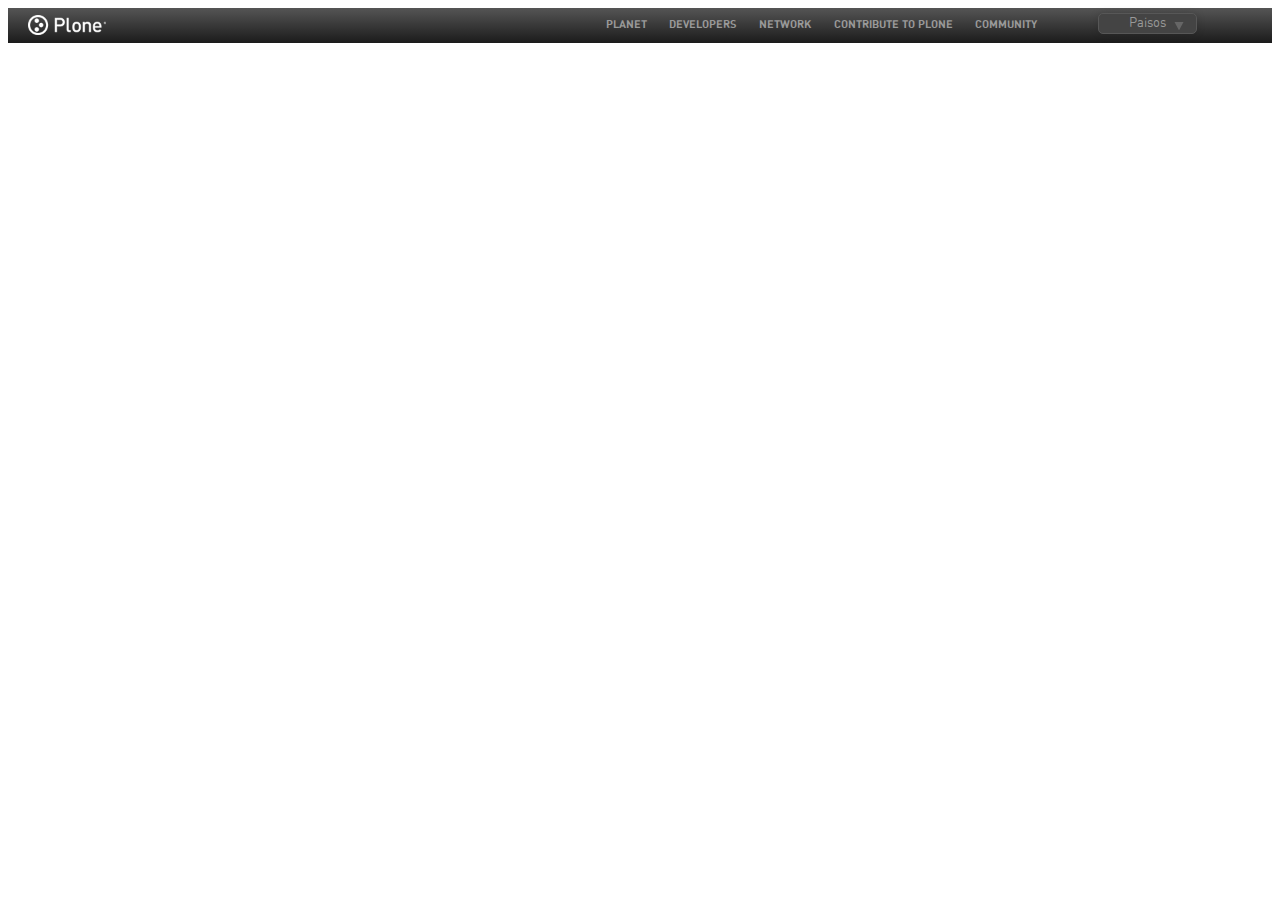
<file: implementation/mockup.html>
<html>
  <head>
    <script src="http://ajax.googleapis.com/ajax/libs/jquery/1.7.2/jquery.min.js"></script>
    <meta name="viewport" content="width=device-width">
  </head>

  <body>
    <div id="topbarcontainer"></div>
    <script src="/implementation/js/topbar_load.js"></script>
  </body>
</html>
</file>
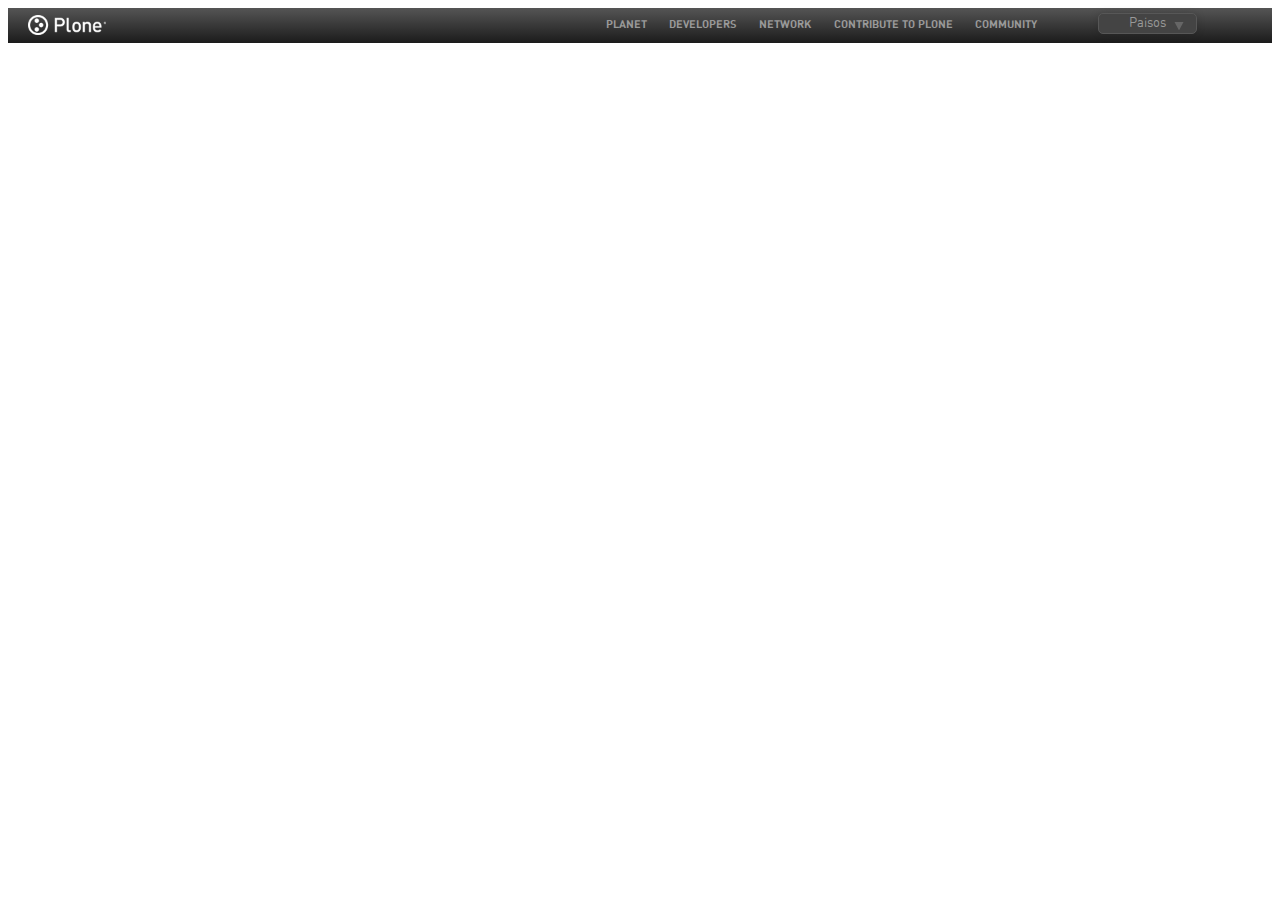
<file: mockup/mockup.html>
<html>
    <head>
        <link href="fonts/stylesheet.css" rel="stylesheet">
        <script src="http://ajax.googleapis.com/ajax/libs/jquery/1.7.2/jquery.min.js"></script>
        <meta name="viewport" content="width=device-width">
        <style>
            #plone-global-topbar-wrapper {
                width: 100%; 
                background: #555555; /* Old browsers */
                background: -moz-linear-gradient(top,  #555555 0%, #1b1b1b 100%); /* FF3.6+ */
                background: -webkit-gradient(linear, left top, left bottom, color-stop(0%,#555555), color-stop(100%,#1b1b1b)); /* Chrome,Safari4+ */
                background: -webkit-linear-gradient(top,  #555555 0%,#1b1b1b 100%); /* Chrome10+,Safari5.1+ */
                background: -o-linear-gradient(top,  #555555 0%,#1b1b1b 100%); /* Opera 11.10+ */
                background: -ms-linear-gradient(top,  #555555 0%,#1b1b1b 100%); /* IE10+ */
                background: linear-gradient(to bottom,  #555555 0%,#1b1b1b 100%); /* W3C */
                filter: progid:DXImageTransform.Microsoft.gradient( startColorstr='#555555', endColorstr='#1b1b1b',GradientType=0 ); /* IE6-9 */

                margin: 0; 
                padding: 0; 
                display: inline-block;
            }
            #plone-global-topbar-iframe{
                padding: 5px 20px 5px 20px;
                height:25px;
            }

            .mostrar_mobile {
                display: block !important;
            }

            /* Main links */ 

            #plone-global-topbar-mainlinks {
                float: right; 
                width: 60%; 
                margin-top: 0px;
                
            }
            #plone-global-topbar-mainlinks ul {   
                list-style: none outside none;
                float: right; 
                margin: 0px;
                padding-right:20px;
                
            }
            #plone-global-topbar-mainlinks li {
                float:left;
                padding:0px 0px 0px 0px;
            }

            #links-select li:hover {
               background: #444444; /* Old browsers */
                background: -moz-linear-gradient(top,  #444444 0%, #3d3d3d 100%); /* FF3.6+ */
                background: -webkit-gradient(linear, left top, left bottom, color-stop(0%,#444444), color-stop(100%,#3d3d3d)); /* Chrome,Safari4+ */
                background: -webkit-linear-gradient(top,  #444444 0%,#3d3d3d 100%); /* Chrome10+,Safari5.1+ */
                background: -o-linear-gradient(top,  #444444 0%,#3d3d3d 100%); /* Opera 11.10+ */
                background: -ms-linear-gradient(top,  #444444 0%,#3d3d3d 100%); /* IE10+ */
                background: linear-gradient(to bottom,  #444444 0%,#3d3d3d 100%); /* W3C */
                filter: progid:DXImageTransform.Microsoft.gradient( startColorstr='#444444', endColorstr='#3d3d3d',GradientType=0 ); /* IE6-9 */

            }
            #links-select li:hover a {
                color: #FFFFFF;
            }
            #links-select li a {
                color: #999;
                font-size:0.7em;
                font-family: 'dinbold';
                display: block;
                padding: 6px 1em;
                text-decoration: none;
            }
            #links-select li:hover > .caixa-desplegada {
                display: inline-block;
                position: absolute;
                /*top: 100%;*/
            }



            

            /* caixa desplegada */ 
            .caixa-desplegada{
                display: none; 
                background: #3d3d3d; /* Old browsers */
                background: -moz-linear-gradient(top,  #3d3d3d 0%, #444444 100%); /* FF3.6+ */
                background: -webkit-gradient(linear, left top, left bottom, color-stop(0%,#3d3d3d), color-stop(100%,#444444)); /* Chrome,Safari4+ */
                background: -webkit-linear-gradient(top,  #3d3d3d 0%,#444444 100%); /* Chrome10+,Safari5.1+ */
                background: -o-linear-gradient(top,  #3d3d3d 0%,#444444 100%); /* Opera 11.10+ */
                background: -ms-linear-gradient(top,  #3d3d3d 0%,#444444 100%); /* IE10+ */
                background: linear-gradient(to bottom,  #3d3d3d 0%,#444444 100%); /* W3C */
                filter: progid:DXImageTransform.Microsoft.gradient( startColorstr='#3d3d3d', endColorstr='#444444',GradientType=0 ); /* IE6-9 */

                border-radius: 0px 5px 5px 5px;
                padding: 30;
                position: absolute;
                /*top: 100%;*/
            }
            .caixa-desplegada h2 {
                font-family: 'dinlight';
                color: #fff;
                font-weight:normal;
                margin-top: 0px;
                margin-bottom: 0px;
            }
            .caixa-desplegada hr {
                border: 0;
                color: #666;
                background-color: #666;
                height: 1px;
            }
            .columnna-caixa-desplegada{
                display: inline-block;
                position: relative;
                width: auto;
                float: left;
            }
            .columnna-caixa-desplegada h5{
                font-family: 'dinlight';
                color: #999;
                font-weight:normal;
                padding-left: 10px;
                margin-bottom: 5px;
            }
            .columnna-caixa-desplegada ul {         
                border-radius: 0 0 0 0;
                padding: 0 !important;
                display: inline-block !important;
                border-right:none!important;

            }
            .columnna-caixa-desplegada ul li {

                float: none !important;
                position: relative;
                text-align:left;
            }
            .columnna-caixa-desplegada ul li a {
                font-weight:normal;
                font-family: 'dinbold';
                display: block; 
                padding: 10px 40px 10px 10px !important;
                font-size: 0.8em !important;
            }
            .columnna-caixa-desplegada ul li a:hover {
                background: #3d3d3d; /* Old browsers */
                background: -moz-linear-gradient(top,  #3d3d3d 0%, #323232 100%); /* FF3.6+ */
                background: -webkit-gradient(linear, left top, left bottom, color-stop(0%,#3d3d3d), color-stop(100%,#323232)); /* Chrome,Safari4+ */
                background: -webkit-linear-gradient(top,  #3d3d3d 0%,#323232 100%); /* Chrome10+,Safari5.1+ */
                background: -o-linear-gradient(top,  #3d3d3d 0%,#323232 100%); /* Opera 11.10+ */
                background: -ms-linear-gradient(top,  #3d3d3d 0%,#323232 100%); /* IE10+ */
                background: linear-gradient(to bottom,  #3d3d3d 0%,#323232 100%); /* W3C */
                filter: progid:DXImageTransform.Microsoft.gradient( startColorstr='#3d3d3d', endColorstr='#323232',GradientType=0 ); /* IE6-9 */

            }





            /* Logo */ 
            #plone-global-topbar-logo {
                float: left; 
                width: 10%;
            }

            #plone-global-topbar-logo img{
                margin-top: 2px;
                height:20px;
            }


           




            /* Paisos */ 

            #plone-global-topbar-sites{
                float: right; 
                margin-bottom: 2px;
                width: 15%;
            }


            #sites-select{
                padding-left: 30px;
            }
            #sites-select ul ul {
                display: none;
            }
            #sites-select ul li:hover > ul {
                display: block;
            }
            #sites-select ul {
                background: #444444;
                border-radius: 5px;
                box-shadow: 0 0 9px rgba(0, 0, 0, 0.15);
                display: inline-table;
                list-style: none outside none;
                padding: 0 10px;
                border:1px solid #575757;
                position: relative;
                margin: 0px 0px 0px 0px;
                
            }
            #sites-select ul:after {
                clear: both;
                content: "";
                display: block;
            }
            #sites-select ul li {
                float: left;
            }
            #sites-select ul li:hover {
                background: no;
            }
            #sites-select ul li:hover a {
                color: #FFFFFF;
            }
            #sites-select li a {
                background: url("img/arrow.png") no-repeat scroll 10px 6px;
                background-position:65px 8px;
                color: #999;
                font-family: 'dinregular';
                font-weight:normal;
                font-size:0.8em;
                display: block;
                padding: 3px 20px;
                text-decoration: none;
            }
            #sites-select ul li a:hover {
                background: url("img/arrow.png") no-repeat scroll 10px 6px;
                background-position:65px 8px;
            }
            #sites-select ul ul {
                background: #3d3d3d; /* Old browsers */
                background: -moz-linear-gradient(top,  #3d3d3d 0%, #444444 100%); /* FF3.6+ */
                background: -webkit-gradient(linear, left top, left bottom, color-stop(0%,#3d3d3d), color-stop(100%,#444444)); /* Chrome,Safari4+ */
                background: -webkit-linear-gradient(top,  #3d3d3d 0%,#444444 100%); /* Chrome10+,Safari5.1+ */
                background: -o-linear-gradient(top,  #3d3d3d 0%,#444444 100%); /* Opera 11.10+ */
                background: -ms-linear-gradient(top,  #3d3d3d 0%,#444444 100%); /* IE10+ */
                background: linear-gradient(to bottom,  #3d3d3d 0%,#444444 100%); /* W3C */
                filter: progid:DXImageTransform.Microsoft.gradient( startColorstr='#3d3d3d', endColorstr='#444444',GradientType=0 ); /* IE6-9 */

                border-radius: 5px 0px 5px 5px;
                padding: 30 !important;
                position: absolute;
                left:-77px;
                top: 18px;
                border:none !important;
            }
            #sites-select ul ul li {
                border-bottom: 1px solid #666;
                border-top: none;
                float: none;
                position: relative;
            }
            #sites-select ul ul li a {
                color: #FFFFFF;
                padding: 6px 30px;
                background-image: none;
            }
            #sites-select ul ul li a:hover {
                background: #3d3d3d; /* Old browsers */
                background: -moz-linear-gradient(top,  #3d3d3d 0%, #323232 100%); /* FF3.6+ */
                background: -webkit-gradient(linear, left top, left bottom, color-stop(0%,#3d3d3d), color-stop(100%,#323232)); /* Chrome,Safari4+ */
                background: -webkit-linear-gradient(top,  #3d3d3d 0%,#323232 100%); /* Chrome10+,Safari5.1+ */
                background: -o-linear-gradient(top,  #3d3d3d 0%,#323232 100%); /* Opera 11.10+ */
                background: -ms-linear-gradient(top,  #3d3d3d 0%,#323232 100%); /* IE10+ */
                background: linear-gradient(to bottom,  #3d3d3d 0%,#323232 100%); /* W3C */
                filter: progid:DXImageTransform.Microsoft.gradient( startColorstr='#3d3d3d', endColorstr='#323232',GradientType=0 ); /* IE6-9 */

            }


            /* Search */ 
            
            #search {
                margin:0px;        
            }
            #plone-global-topbar-searchbox {
                float: right; 
                width: 15%;#plone-global-topbar-mainlinks ul
            }

   
            /* TO OVERRIDE GOOGLE SEARCH ( TEMPORAL ) */

            .cse .gsc-control-cse, .gsc-control-cse {
                padding: 0px !important;
                background-color:   transparent!important;
                border: 1px solid transparent!important;
            }
            .gsc-input-box{
                height: 20px !important;
                border-radius: 5px!important;
                border: 1px solid transparent!important;
            }
            .cse .gsc-search-button input.gsc-search-button-v2, input.gsc-search-button-v2 {
                height: auro!important;
                margin-top: 2px;
                min-width: 13px;
                padding: 3px 17px!important;
                width: 13px;
            }
            .gsib_a {
                padding: 2px 10px !important;
            }
            table.gsc-search-box {
                margin-bottom: 0px!important;
            }
            input.gsc-search-button, input.gsc-search-button:hover, input.gsc-search-button:focus {
                background-color: #666!important;
                border-color: #888!important;
            }
            input.gsc-input {
                border: no!important;
                font-size: 11px!important;
                padding: 2px 0px!important;
                width: 99%!important;
                background-color: transparent!important;
                color: #666;
            }
            table.gsc-search-box td {
                vertical-align: top!important;
            }
            .cse .gsc-search-button input.gsc-search-button-v2, input.gsc-search-button-v2 {
                margin-top: 0px !important;
            }
            .gsc-search-box-tools .gsc-search-box .gsc-input {
                padding-right: 5px !important;
            }
            .gsst_a .gscb_a {
                color: #ccc!important;
            }
            #display_mobile {
                display: none;
            }

            @media only screen and (max-width:980px) {

                #plone-global-topbar-iframe {
                    height: 40px;
                    padding: 5px 20px 5px 20px;
                }

                #plone-global-topbar-logo {
                    width: 100%;
                }
                #plone-global-topbar-logo img{
                    padding-top: 4px;
                    height:30px;
                    margin-top: 0px;
                }
                #plone-global-topbar-logo a {
                    padding: 6px 30px 6px 30px;
                    margin-top: 4px;
                    background-color: #444!important;
                    border-radius: 5px 5px 5px 5px;
                    border: 1px solid #575757;
                    color: #999;
                    font-family: 'dinbold';
                    font-size: 0.9em;
                    text-decoration: none;
                }
                #plone-global-topbar-logo a:hover {
                    background-color: #333!important;
                    color: #fff;
                }
                #plone-global-topbar-sites {
                    display: none;
                }

                #plone-global-topbar-searchbox {
                    display: none;
                }

                #plone-global-topbar-mainlinks {
                    width: 100%;
                    float: left;
                    display: none;
                }
                #display_mobile {
                    display: block;
                    float: right;
                }
                #plone-global-topbar-mainlinks li {
                    width: 100%;
                    display: inline-block;
                    float: left;
                    position: relative;
                }
                #plone-global-topbar-mainlinks ul {
                    border-right: none;
                    margin-top: 20px;
                    margin-bottom: 20px;
                    width: 100%;
                    float: left;
                    padding-left: 0;
                }
                .caixa-desplegada {
                    background: none;
                    float: left;
                    width: 90%;
                    padding: 0px;
                    padding-left: 20px;
                    padding-bottom: 20px;
                }
                .caixa-desplegada h2 {
                    display: none;
                }
                .caixa-desplegada hr {
                    display: none;
                }
                .columnna-caixa-desplegada{
                    padding: 15px 0px 0px 0px !important;
                    border-bottom: 1px solid #575757;
                    width:100%;
                }
                .columnna-caixa-desplegada h5 {
                    margin-top:0px;
                }
                .columnna-caixa-desplegada ul {
                    margin-top:0px !important;
                }
                .columnna-caixa-desplegada ul li a {
                    padding: 5px 40px 5px 10px !important;
                }

                #links-select li:hover > .caixa-desplegada {
                display: inline-block;
                position: relative;
                /*top: 100%;*/
            }


            }

        </style>
    </head>

<body>
    
    <div id='plone-global-topbar-wrapper'>
        <div id='plone-global-topbar-iframe'>
             <!-- Logo -->
            <div id='plone-global-topbar-logo'>
                <img alt='Plone' src='img/logo_plone_30.png'/>
                <a href="#" id="display_mobile">MENU</a>
            </div>




            <!-- Sites -->
            <div id='plone-global-topbar-sites'>
                <div id='sites-select'>
                    <ul>
                        <li><a href="#">Paisos</a>
                            <ul>
                                <li><a href="#">Catalunya</a></li>
                                <li><a href="#">Pais Basc</a></li>
                                <li><a href="#">Galicia</a></li>
                            </ul>
                        </li>
                    </ul>
                </div>
            </div>


            <!-- Search box -->
            <div id='plone-global-topbar-searchbox'>
                <script> 
                  (function() { 
                    var cx = '000972445131351556642:syx6s4pgdp8'; 
                    var gcse = document.createElement('script'); 
                    gcse.type = 'text/javascript'; 
                    gcse.async = true; 
                    gcse.src = (document.location.protocol == 'https:' ? 'https:' : 'http:') +
                        '//www.google.com/cse/cse.js?cx=' + cx; 
                    var s = document.getElementsByTagName('script')[0];
                    s.parentNode.insertBefore(gcse, s); 
                  })(); 
                </script> 
                <gcse:search></gcse:search>
<!--                 <form id="search" action="/search" method="get">
                     <input type="text" placeholder="Search..." size="40" name="q">
                </form>
 -->            </div>






            <div id='plone-global-topbar-mainlinks'>
                 <!-- Planet -->
                 <ul id='links-select'>
                    <li>
                        <a href='http://planet.plone.org' title='Plone Planet'>PLANET</a>
                        <div class='caixa-desplegada'>    
                           <h2>Thank's to collaborate with us!</h2>
                           <hr>
                           <div class='columnna-caixa-desplegada'>
                                <h5>CODING</h5>
                                <ul>
                                    <li><a href="#">Squash bugs!</a></li>
                                    <li><a href="#">Improve it!</a></li>
                                    <li><a href="#">Create new add-ons!</a></li>
                                    <li><a href="#">Review and test!</a></li>
                                </ul>
                            </div>
                            <div class='columnna-caixa-desplegada'>
                                <h5>WRITING</h5>
                                <ul>
                                    <li><a href="#">Add a bug!</a></li>
                                    <li><a href="#">Write documentation</a></li>
                                    <li><a href="#">Blog it!</a></li>
                                </ul>
                            </div>
                            <div class='columnna-caixa-desplegada'>
                                <h5>CODING</h5>
                                <ul>
                                    <li><a href="#">Option1</a></li>
                                    <li><a href="#">Option2</a></li>
                                    <li><a href="#">Option3</a></li>
                                </ul>
                            </div>

                        </div>   
                    </li>
                     <!-- Developers -->
                    <li>
                        <a href='http://developers.plone.org' title='Plone Developers'>DEVELOPERS</a>

                    </li>
                     <!-- Network -->
                    <li>
                        <a href='http://plone.com' title='Plone Com'>NETWORK</a>
                    </li>
                     <!-- Contribute to Plone -->
                    <li>
                        <a href='http://plone.org' title='Plone Org'>CONTRIBUTE TO PLONE</a>
                    </li>
                     <!-- Community -->
                    <li>
                        <a href='http://plone.org' title='Plone Org'>COMMUNITY</a>
                    </li>
                </ul>
            </div>


        </div>
    </div>

        <script>

            $('#sites-select').click(function(){
                location.url = $(this).val;
            });

            $('#display_mobile').click(function(){
                $('#plone-global-topbar-mainlinks').toggleClass('mostrar_mobile');
            });
        </script>

</body>
</html>
</file>
<file: mockup/fonts/stylesheet.css>
/* Generated by Font Squirrel (http://www.fontsquirrel.com) on April 17, 2013 */



@font-face {
    font-family: 'dinbold';
    src: url('din_bold-webfont.eot');
    src: url('din_bold-webfont.eot?#iefix') format('embedded-opentype'),
         url('din_bold-webfont.woff') format('woff'),
         url('din_bold-webfont.ttf') format('truetype'),
         url('din_bold-webfont.svg#dinregular') format('svg');
    font-weight: normal;
    font-style: normal;

}




@font-face {
    font-family: 'dinlight';
    src: url('din_light-webfont.eot');
    src: url('din_light-webfont.eot?#iefix') format('embedded-opentype'),
         url('din_light-webfont.woff') format('woff'),
         url('din_light-webfont.ttf') format('truetype'),
         url('din_light-webfont.svg#dinlight') format('svg');
    font-weight: normal;
    font-style: normal;

}




@font-face {
    font-family: 'dinregular';
    src: url('din_regular-webfont.eot');
    src: url('din_regular-webfont.eot?#iefix') format('embedded-opentype'),
         url('din_regular-webfont.woff') format('woff'),
         url('din_regular-webfont.ttf') format('truetype'),
         url('din_regular-webfont.svg#dinregular') format('svg');
    font-weight: normal;
    font-style: normal;

}
</file>
